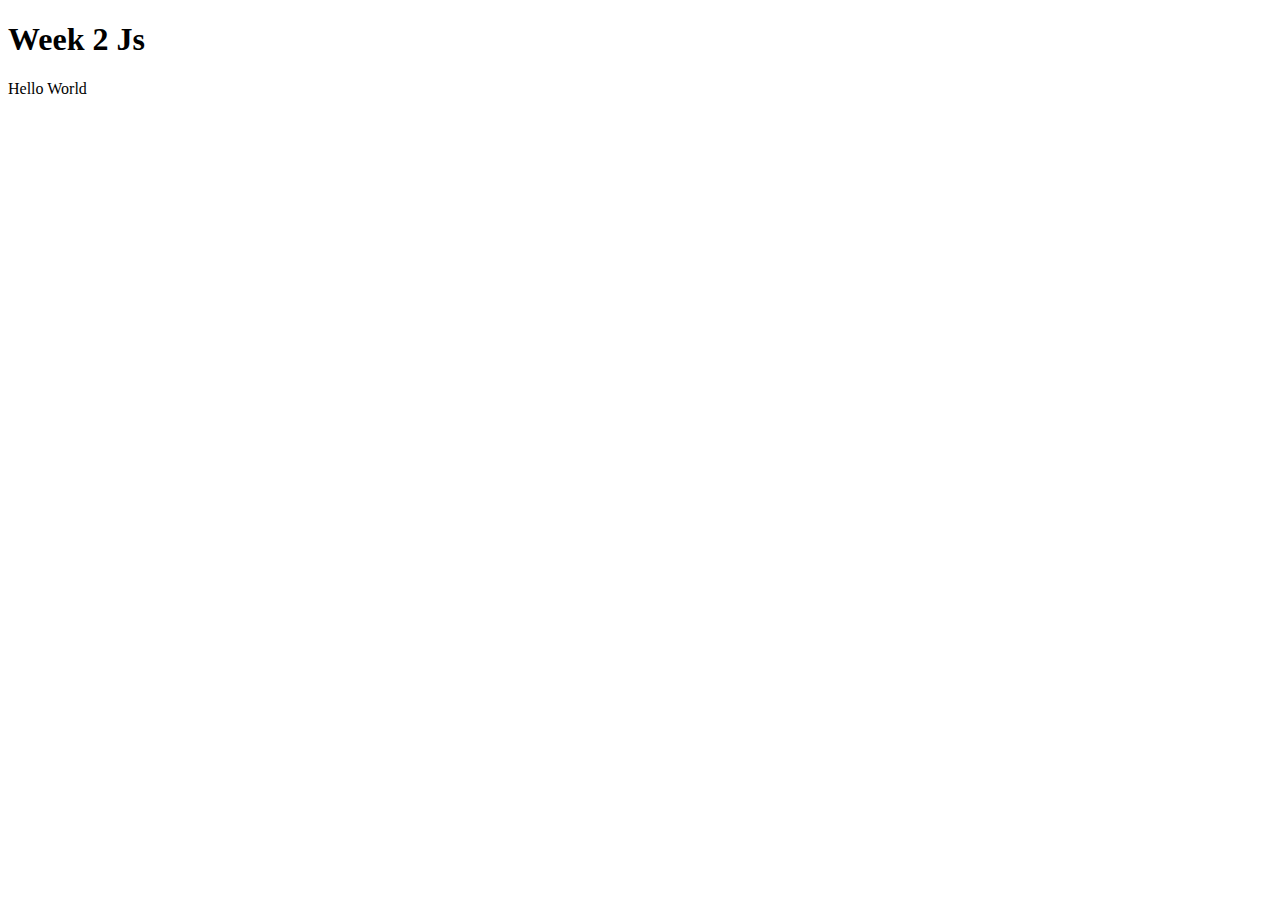
<file: week_two/index.html>
<!DOCTYPE html>
<html lang="en">
<head>
    <meta charset="UTF-8">
    <title>Week Two </title>
</head>
<body>
    <h1>Week 2 Js</h1>
    Hello World
    
</body>
<script src="index.js"></script>
</html>
</file>
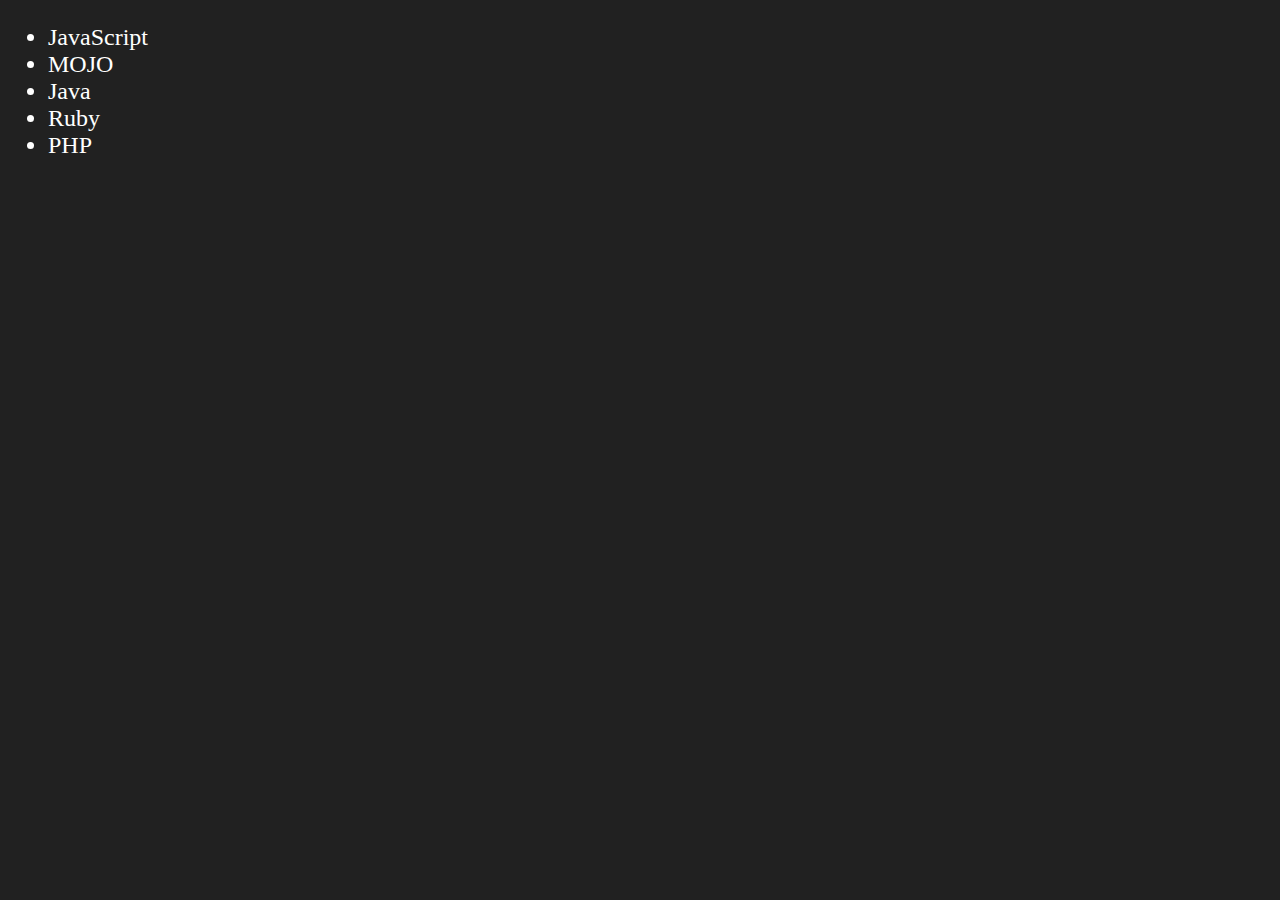
<file: DOM/four.html>
<!--    
    Adding list item using a function.
-->

<!DOCTYPE html>
<html lang="en">
<head>
    <meta charset="UTF-8">
    <title>DOM</title>
</head>
<body style="background-color: #212121; color: #fff; font-size: 24px;">
    <ul class="language">
        <li>JavaScript</li>
    </ul>
    
</body>
<script>
    function addItem(langName) {
        const listItem = document.createElement('li')
        listItem.innerHTML = langName
        const ulist = document.querySelector('.language')
        ulist.appendChild(listItem)
    }

    addItem("Python")
    addItem("Java")
    addItem("Ruby")
    addItem("PHP")

    function addOptiItem(langName) {
       const li = document.createElement('li')
       const addText = document.createTextNode(langName)
       li.appendChild(addText)
       const ulist = document.querySelector('.language')
       ulist.appendChild(li)
    }

    addOptiItem("GoLang")

    // Edit

    const myElement = document.querySelector("li:nth-child(2)")
    //newElement.innerHTML = "C++"

    const newElement = document.createElement('li')
    newElement.textContent = "MOJO"
    myElement.replaceWith(newElement)

    // DELETE

    const lastLang = document.querySelector("li:last-child")
    lastLang.remove()

</script>
</html>
</file>
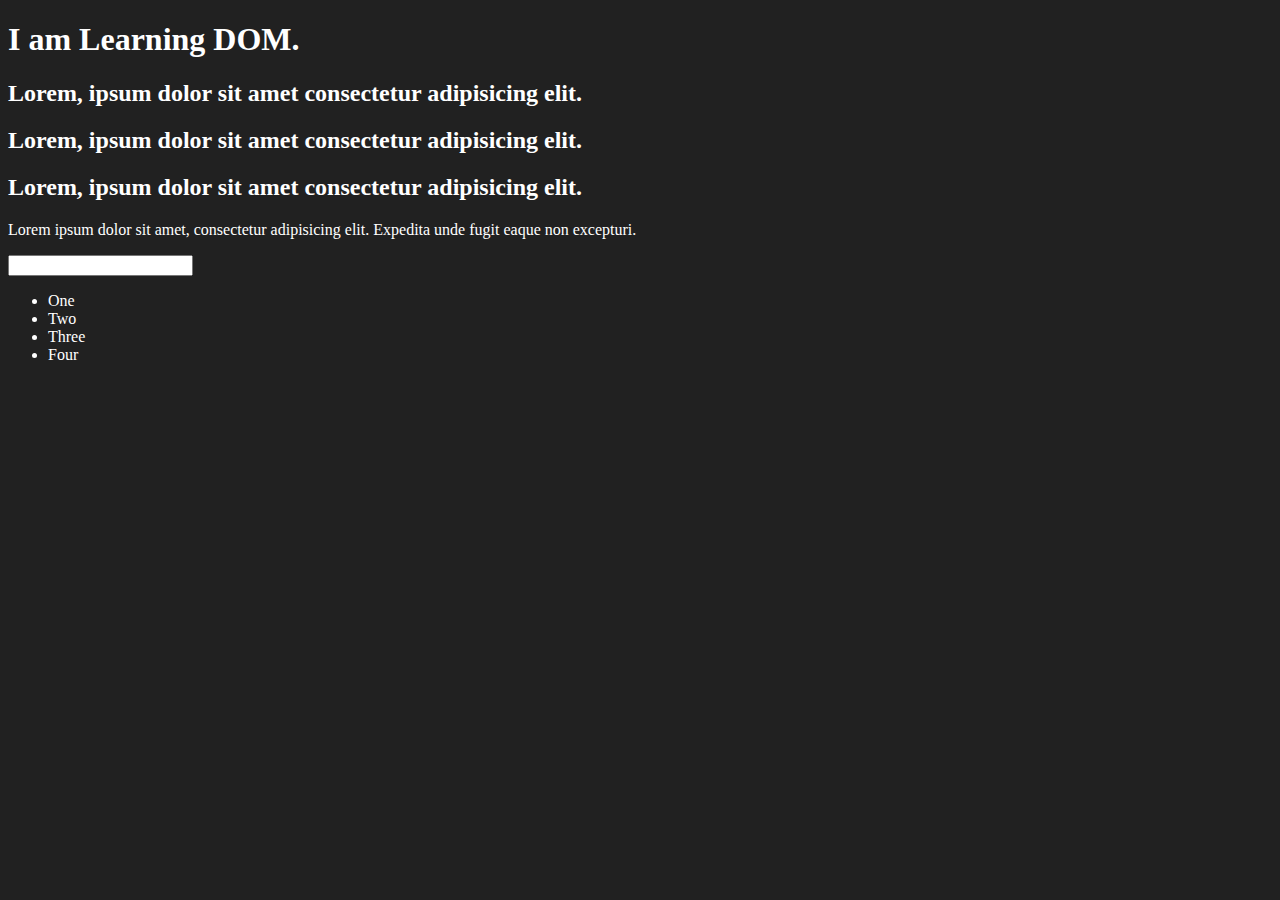
<file: DOM/one.html>
<!DOCTYPE html>
<html lang="en">
<head>
    <title>DOM Learning</title>
    <style>
        .body {
            background-color: #212121;
            color: #fff;
        }
    </style>
</head>
<body class="body">
    <div class="first_div">
        <h1 id="title" class="heading">I am Learning DOM.<span style="display: none;">Test text</span></h1>
        <h2>Lorem, ipsum dolor sit amet consectetur adipisicing elit.</h2>
        <h2>Lorem, ipsum dolor sit amet consectetur adipisicing elit.</h2>
        <h2>Lorem, ipsum dolor sit amet consectetur adipisicing elit.</h2>

        <p>
            Lorem ipsum dolor sit amet, consectetur adipisicing elit. Expedita unde fugit eaque non excepturi.
        </p>
        <input type="password" id="">
        <ul>
            <li class="list_item">One</li>
            <li class="list_item">Two</li>
            <li class="list_item">Three</li>
            <li class="list_item">Four</li>
        </ul>
    </div>
    
</body>
</html>
</file>
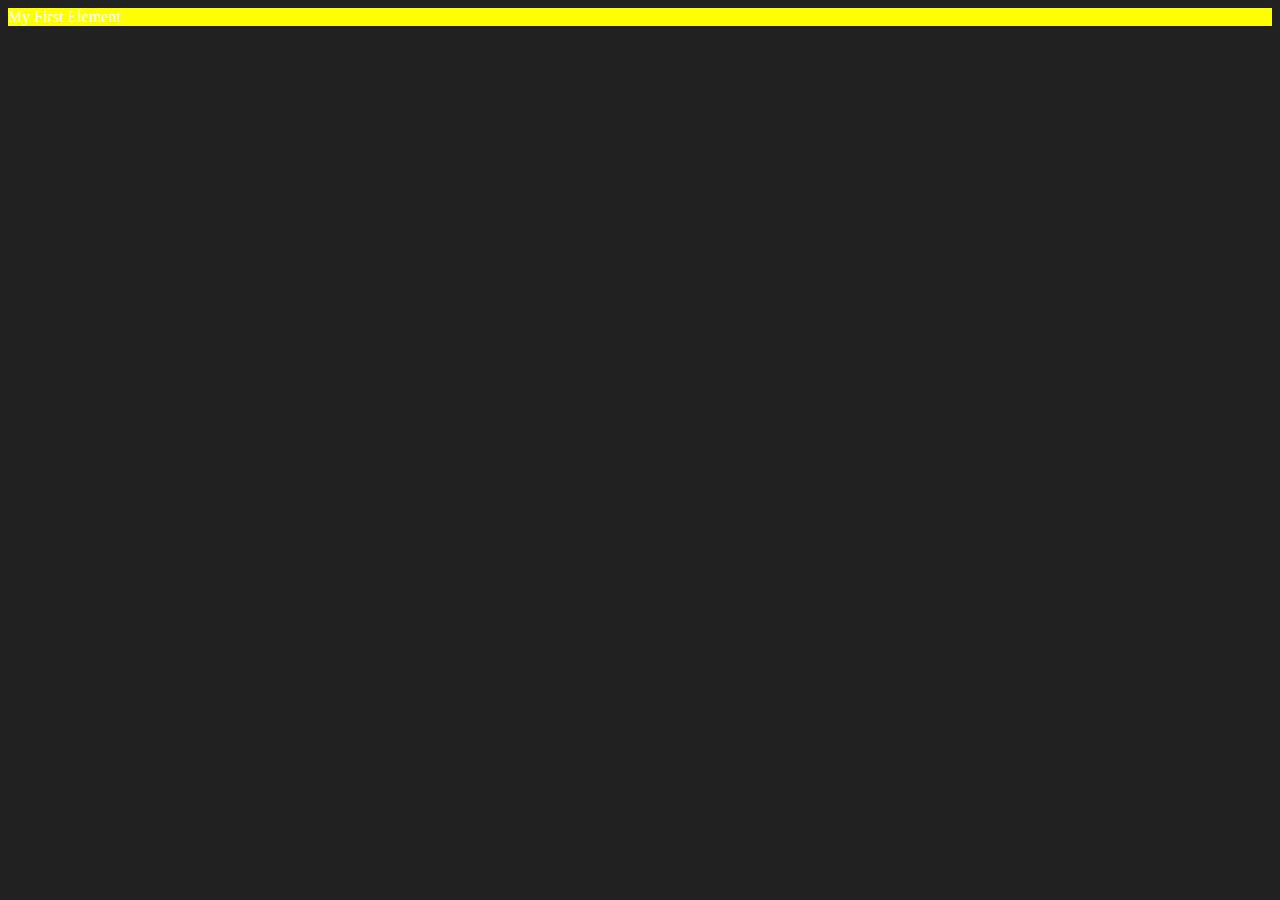
<file: DOM/three.html>
<!--
    Creating a new Element
-->

<!DOCTYPE html>
<html lang="en">
<head>
    <meta charset="UTF-8">
    <title>DOM</title>
</head>
<body style="background-color: #212121; color: #fff;">

</body>
<script>
    const mydiv = document.createElement('div')
    console.log(mydiv)
    mydiv.className = "main"
    mydiv.id = "myId"
    mydiv.innerHTML = "My First Element"
    mydiv.style.backgroundColor = "yellow"
    mydiv.style.color = "white"
    document.body.appendChild(mydiv)
</script>
</html>
</file>
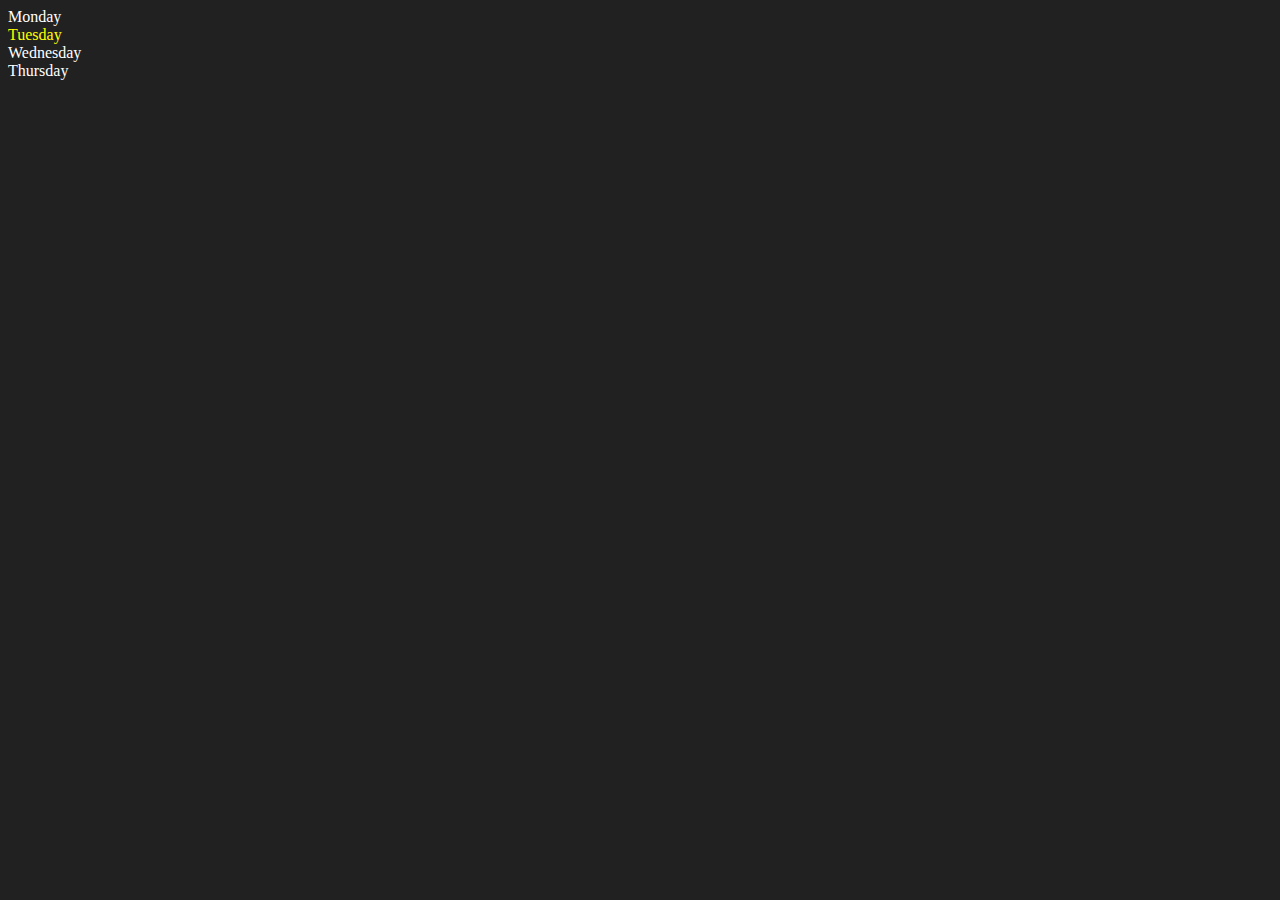
<file: DOM/two.html>
<!DOCTYPE html>
<html lang="en">
<head>
    <meta charset="UTF-8">
    <title>DOM</title>
    <style>
        .bgc {
            background-color: #212121;
            color: #fff;
        }
    </style>
</head>
<body class="bgc">
    <div class="parent">
        <div class="day">Monday</div>
        <div class="day">Tuesday</div>
        <div class="day">Wednesday</div>
        <div class="day">Thursday</div>
    </div>
   
</body>
<script>
    const parent = document.querySelector('.parent')
    //console.log(parent)
    // console.log(parent.children)
    // console.log(parent.children[2].innerHTML)

    //  for (let i = 0 ; i < parent.children.length; i ++) {
    //      console.log(parent.children[i].innerHTML)

    //  }

     parent.children[1].style.color = "yellow"
    //  console.log(parent.firstElementChild);
    //  console.log(parent.lastElementChild);
    //  const dayOne = document.querySelector('.day')
    //  console.log(dayOne)

    //  console.log(dayOne.parentElement)
    //  console.log(dayOne.nextElementSibling)

    console.log("NODES: ", parent.childNodes)


</script>
</html>
</file>
